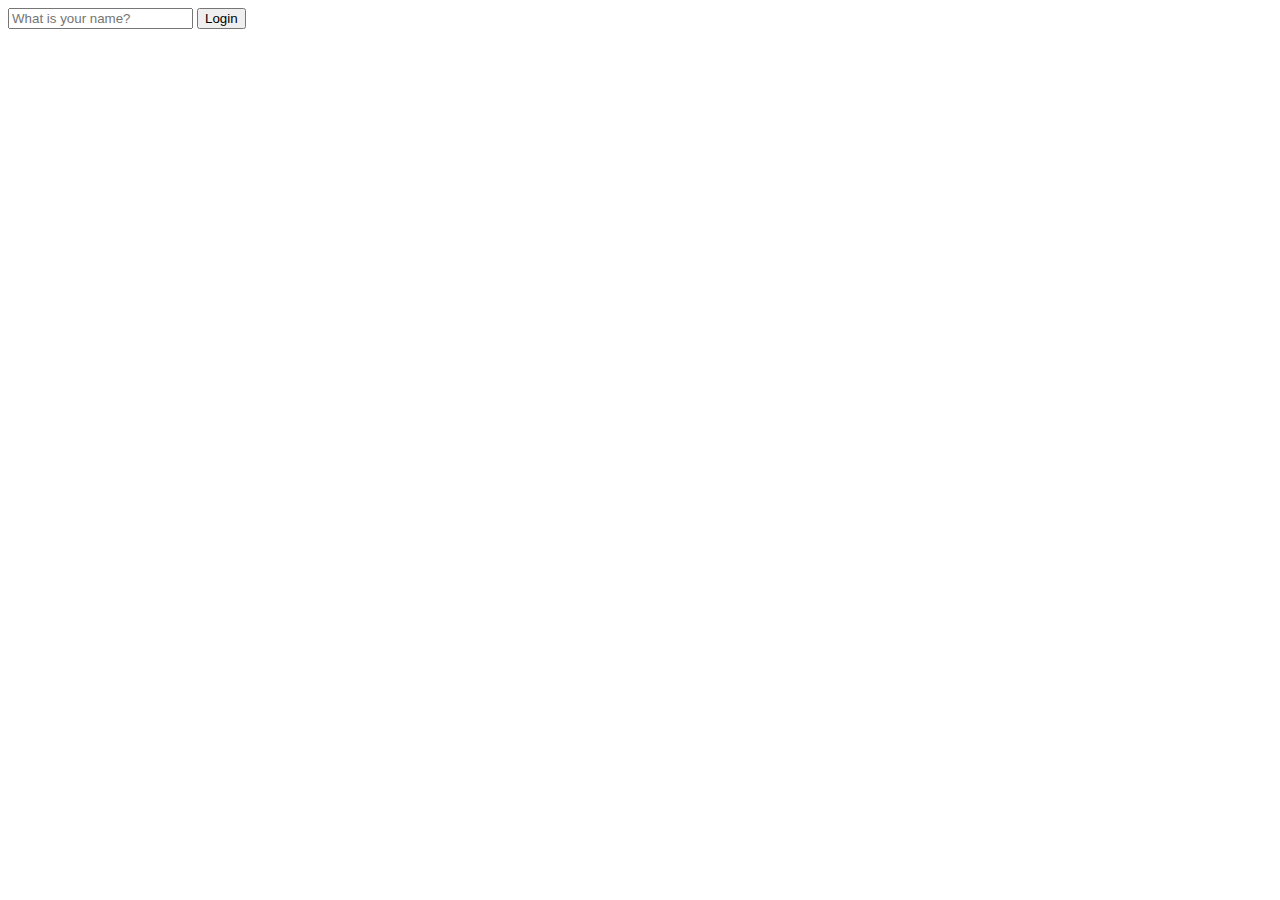
<file: index.html>
<!DOCTYPE html>
<html lang="en">
<head>
    <meta charset="UTF-8">
    <meta name="viewport" content="width=device-width">
    <link rel="stylesheet" href="style.css">
    <title>Momentum App</title>
</head>
<body>
<form id="login-form" class="hidden">
    <input
            required
            maxlength="15"
            type="text"
            placeholder="What is your name?"/>
    <button>Login</button>
</form>
<h1 id="greeting" class="hidden"></h1>
<script src="app.js"></script>
</body>
</html>
</file>
<file: style.css>
.hidden {
    display: none;
}
</file>
